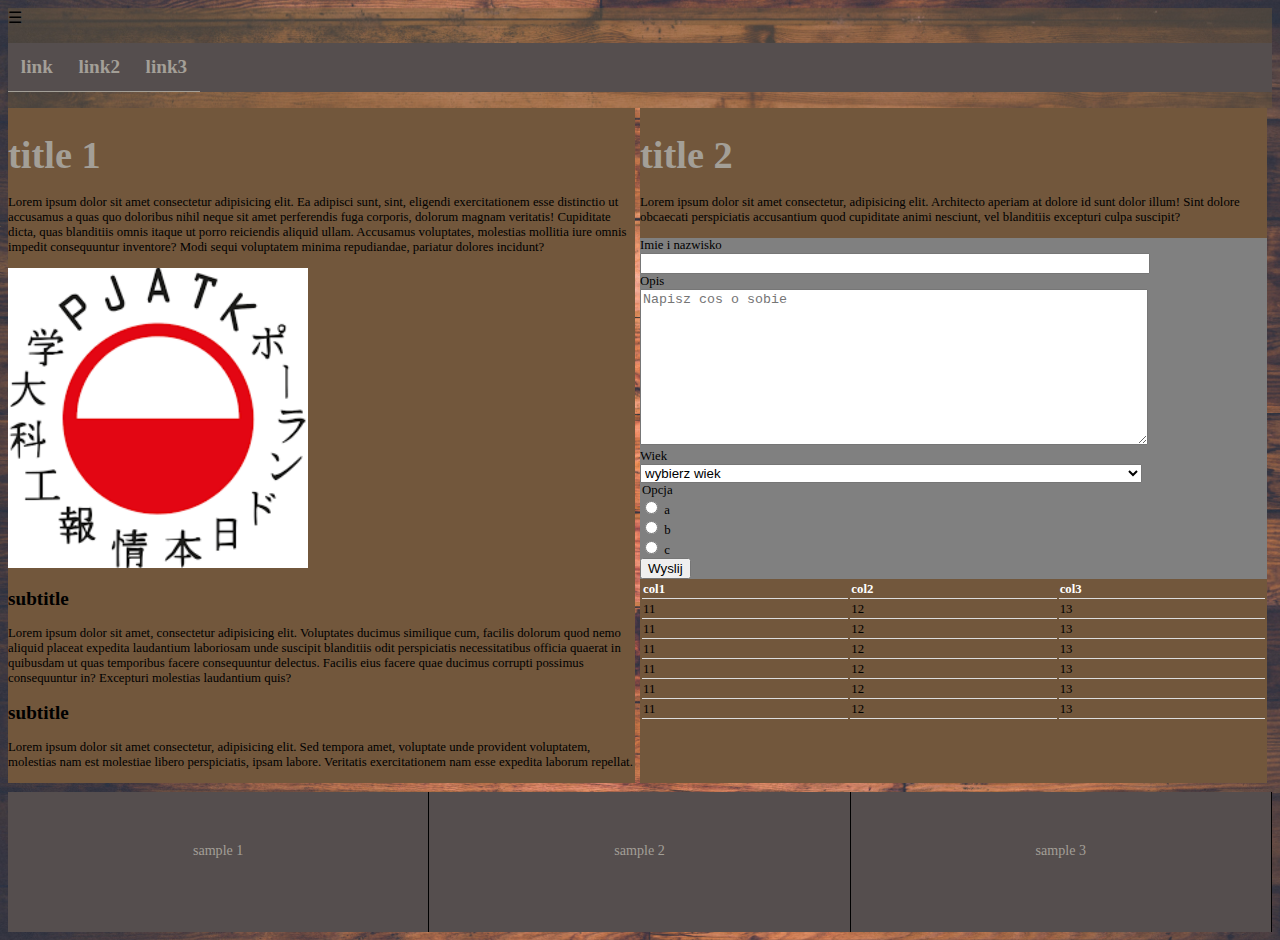
<file: css/index.html>
<!DOCTYPE html>
<html lang="en">
    <head>
        <meta charset="UTF-8" />
        <meta name="viewport" content="width=device-width, initial-scale=1.0" />
        <link rel="stylesheet" href="./style2.css" />
        <title>Document</title>
    </head>
    <body>
        <main>
        <div class="container">
            <nav>
                <div id="hamburger">&#9776;</div> 
                <ul id="navList">
                  <li><a href="">link</a></li>
                  <li>
                    <a href="">link2</a>
                    <ul class="nestedList">
                      <li><a href="">link2.1</a></li>
                      <li><a href="">link2.2</a></li>
                      <li><a href="">link2.3</a></li>
                    </ul>
                  </li>
                  <li><a href="">link3</a></li>
                </ul>
              </nav>
        <article class="scrollable">
        <section>
        <h1>title 1</h1>
        <p>
            Lorem ipsum dolor sit amet consectetur adipisicing elit. Ea adipisci sunt,
            sint, eligendi exercitationem esse distinctio ut accusamus a quas quo
            doloribus nihil neque sit amet perferendis fuga corporis, dolorum magnam
            veritatis! Cupiditate dicta, quas blanditiis omnis itaque ut porro
            reiciendis aliquid ullam. Accusamus voluptates, molestias mollitia iure
            omnis impedit consequuntur inventore? Modi sequi voluptatem minima
            repudiandae, pariatur dolores incidunt?
        </p>
        <img
            src="./logo.jpg"
            alt="logo pjatk"
            width="300"
            height="300"
        />
        <h2>subtitle</h2>
        <p>
            Lorem ipsum dolor sit amet, consectetur adipisicing elit. Voluptates
            ducimus similique cum, facilis dolorum quod nemo aliquid placeat expedita
            laudantium laboriosam unde suscipit blanditiis odit perspiciatis
            necessitatibus officia quaerat in quibusdam ut quas temporibus facere
            consequuntur delectus. Facilis eius facere quae ducimus corrupti possimus
            consequuntur in? Excepturi molestias laudantium quis?
        </p>
        <h2>subtitle</h2>
        <p>
            Lorem ipsum dolor sit amet consectetur, adipisicing elit. Sed tempora
            amet, voluptate unde provident voluptatem, molestias nam est molestiae
            libero perspiciatis, ipsam labore. Veritatis exercitationem nam esse
            expedita laborum repellat.
        </p>
    </section>
        <section>
        <h1>title 2</h3>
        <p>
            Lorem ipsum dolor sit amet consectetur, adipisicing elit. Architecto
            aperiam at dolore id sunt dolor illum! Sint dolore obcaecati perspiciatis
            accusantium quod cupiditate animi nesciunt, vel blanditiis excepturi culpa
            suscipit?
        </p>
        <form action="" method="post">
            <div class="textInputs">
            <label for="name">Imie i nazwisko</label> <br />
            <input type="text" name="name" />
            <br />
            <label for="desc">Opis</label>
            <br />
            <textarea
                name="desc"
                id=""
                cols="30"
                rows="10"
                placeholder="Napisz cos o sobie"
            ></textarea>
            <br />
        </div>
        <div class="picker">
            <label for="age">Wiek</label>
            <br />
            <select id="number-dd" name="age">
                <option value="wybierz wiek" selected disabled>wybierz wiek</option>
                <option value="18">18</option>
                <option value="19">19</option>
                <option value="20">20</option>
                <option value="20">21</option>
                <option value="20">22</option>
                <option value="20">23</option>
            </select>
            <div>
                <legend>Opcja</legend>

                <div>
                    <input type="radio" id="a" name="option" value="a" />
                    <label for="a">a</label>
                </div>

                <div>
                    <input type="radio" id="b" name="option" value="b" />
                    <label for="b">b</label>
                </div>

                <div>
                    <input type="radio" id="c" name="option" value="c" />
                    <label for="c">c</label>
                </div>
            </div>
            <button type="submit">Wyslij</button>
        </div>
        </form>
        <table>
            <tr>
                <th>col1</th>
                <th>col2</th>
                <th>col3</th>
            </tr>
            <tr>
                <td>11</td>
                <td>12</td>
                <td>13</td>
            </tr>
            <tr>
                <td>11</td>
                <td>12</td>
                <td>13</td>
            </tr>
            <tr>
                <td>11</td>
                <td>12</td>
                <td>13</td>
            </tr>
            <tr>
                <td>11</td>
                <td>12</td>
                <td>13</td>
            </tr>
            <tr>
                <td>11</td>
                <td>12</td>
                <td>13</td>
            </tr>
            <tr>
                <td>11</td>
                <td>12</td>
                <td>13</td>
            </tr>
        </table>
    </section>
</article>

</div>
<footer>
    <p>sample 1</p>
    <p>sample 2</p>
    <p>sample 3</p>
</footer>
</main>
    </body>
</html>
</file>
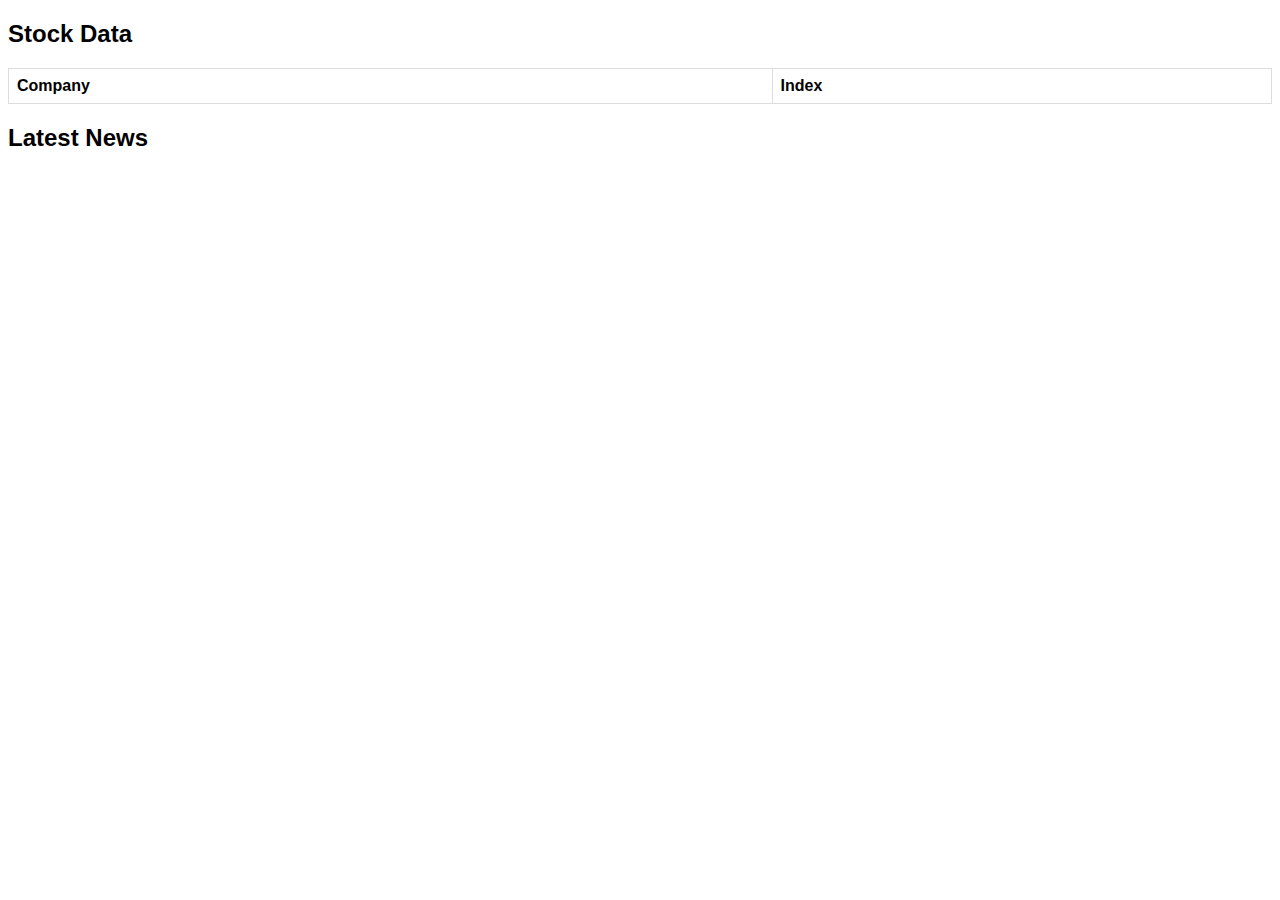
<file: ajax/czesc-a/index.html>
<!DOCTYPE html>
<html lang="en">
<head>
    <meta charset="UTF-8">
    <meta name="viewport" content="width=device-width, initial-scale=1.0">
    <title>Document</title>
    <link rel="stylesheet" href="style.css">
</head>
<body>
    <div id="stock-data">
        <h2>Stock Data</h2>
        <table id="stock-table">
            <thead>
                <tr>
                    <th>Company</th>
                    <th>Index</th>
                </tr>
            </thead>
            <tbody></tbody>
        </table>
    </div>

    <div id="news-data">
        <h2>Latest News</h2>
        <div id="news-rotator"></div>
    </div>
    <script src="main.js"></script>
</body>
</html>
</file>
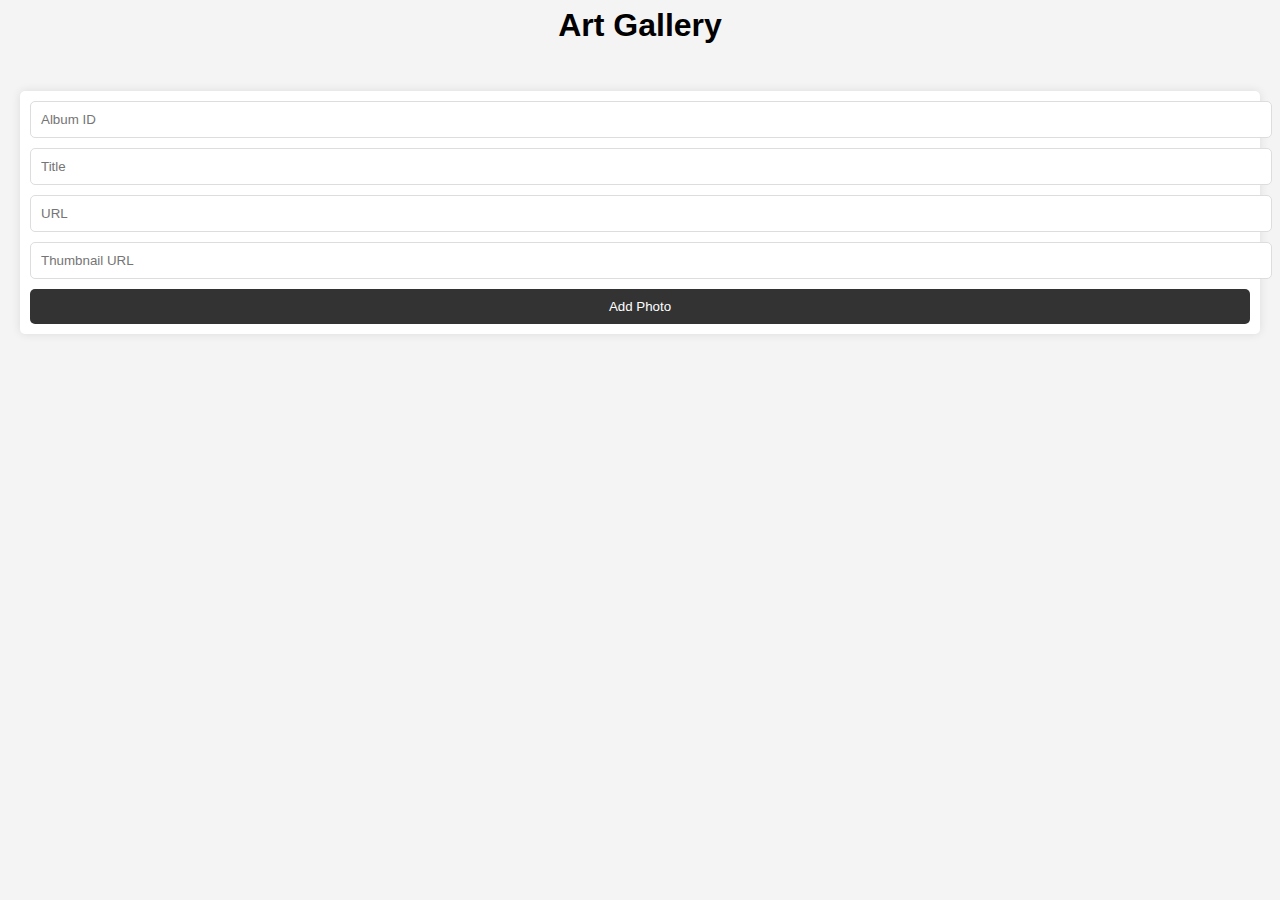
<file: ajax/czesc-b/index.html>
<!DOCTYPE html>
<html lang="en">
  <head>
    <meta charset="UTF-8" />
    <meta name="viewport" content="width=device-width, initial-scale=1.0" />
    <title>Document</title>
    <link rel="stylesheet" href="style.css" />
    <script src="https://ajax.googleapis.com/ajax/libs/jquery/3.5.1/jquery.min.js"></script>
  </head>
  <body>
    <h1>Art Gallery</h1>
    <div id="albums"></div>
    <div id="photos"></div>
    <div id="lightbox">
      <img id="lightbox-img" />
      <button id="prev" style="position:absolute; top:50%; left:10px;">Prev</button>
    <button id="next" style="position:absolute; top:50%; right:10px;">Next</button>
    </div>
    <form id="new-photo-form">
      <input type="text" id="albumId" name="albumId" placeholder="Album ID" />
      <input type="text" id="title" name="title" placeholder="Title" />
      <input type="text" id="url" name="url" placeholder="URL" />
      <input
        type="text"
        id="thumbnailUrl"
        name="thumbnailUrl"
        placeholder="Thumbnail URL"
      />
      <button type="submit">Add Photo</button>
    </form>
    <script src="main.js"></script>
  </body>
</html>
</file>
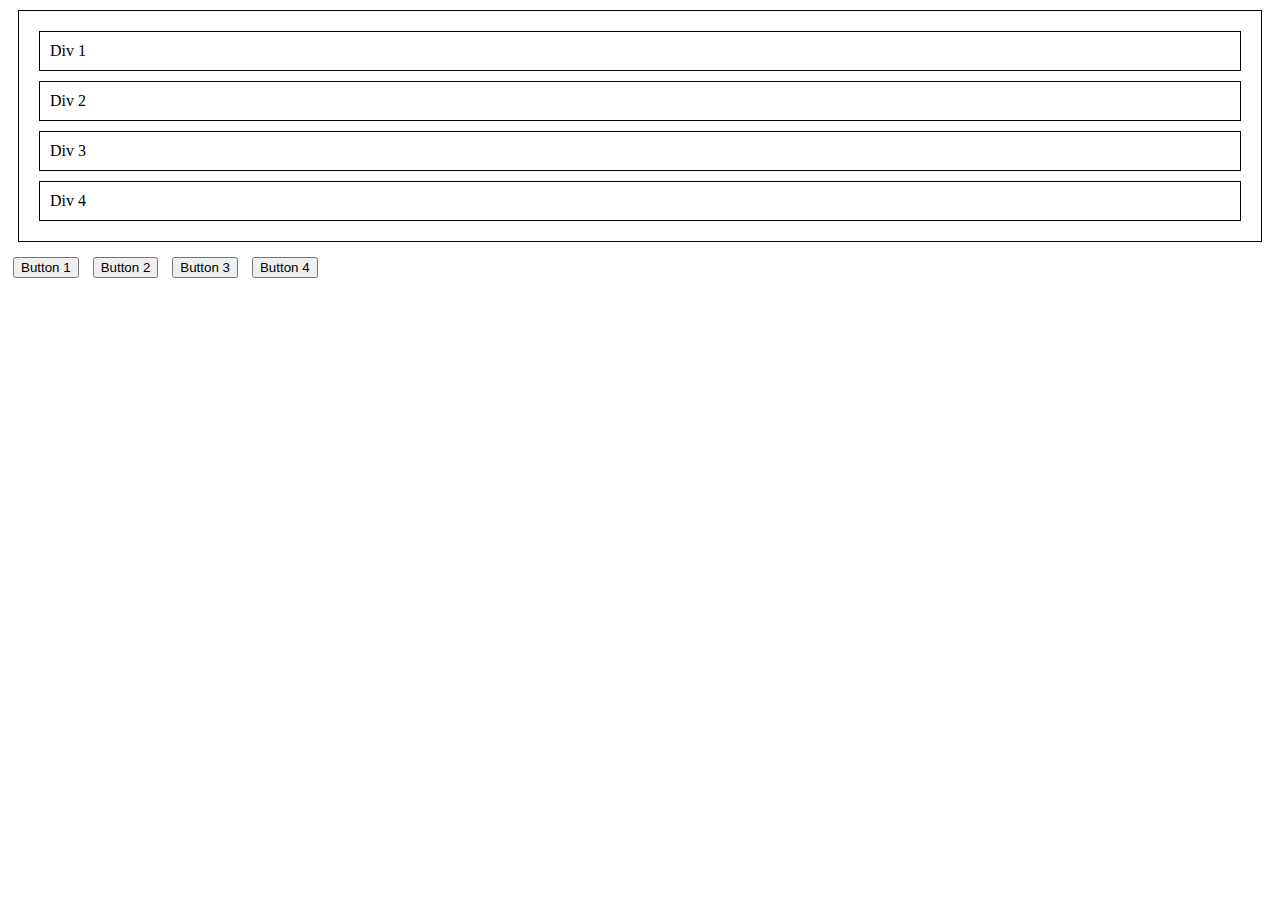
<file: dom/zad1/index.html>
<!DOCTYPE html>
<html lang="en">
<head>
    <meta charset="UTF-8">
    <meta name="viewport" content="width=device-width, initial-scale=1.0">
    <title>Document</title>
    <link rel="stylesheet" href="style.css">
</head>
<body>
<!-- HTML -->
<div id="container">
<div id="div1">Div 1</div>
<div id="div2">Div 2</div>
<div id="div3">Div 3</div>
<div id="div4">Div 4</div>
</div>
<button id="btn1">Button 1</button>
<button id="btn2">Button 2</button>
<button id="btn3">Button 3</button>
<button id="btn4">Button 4</button>
<script src="main.js"></script>    
</body>
</html>
</file>
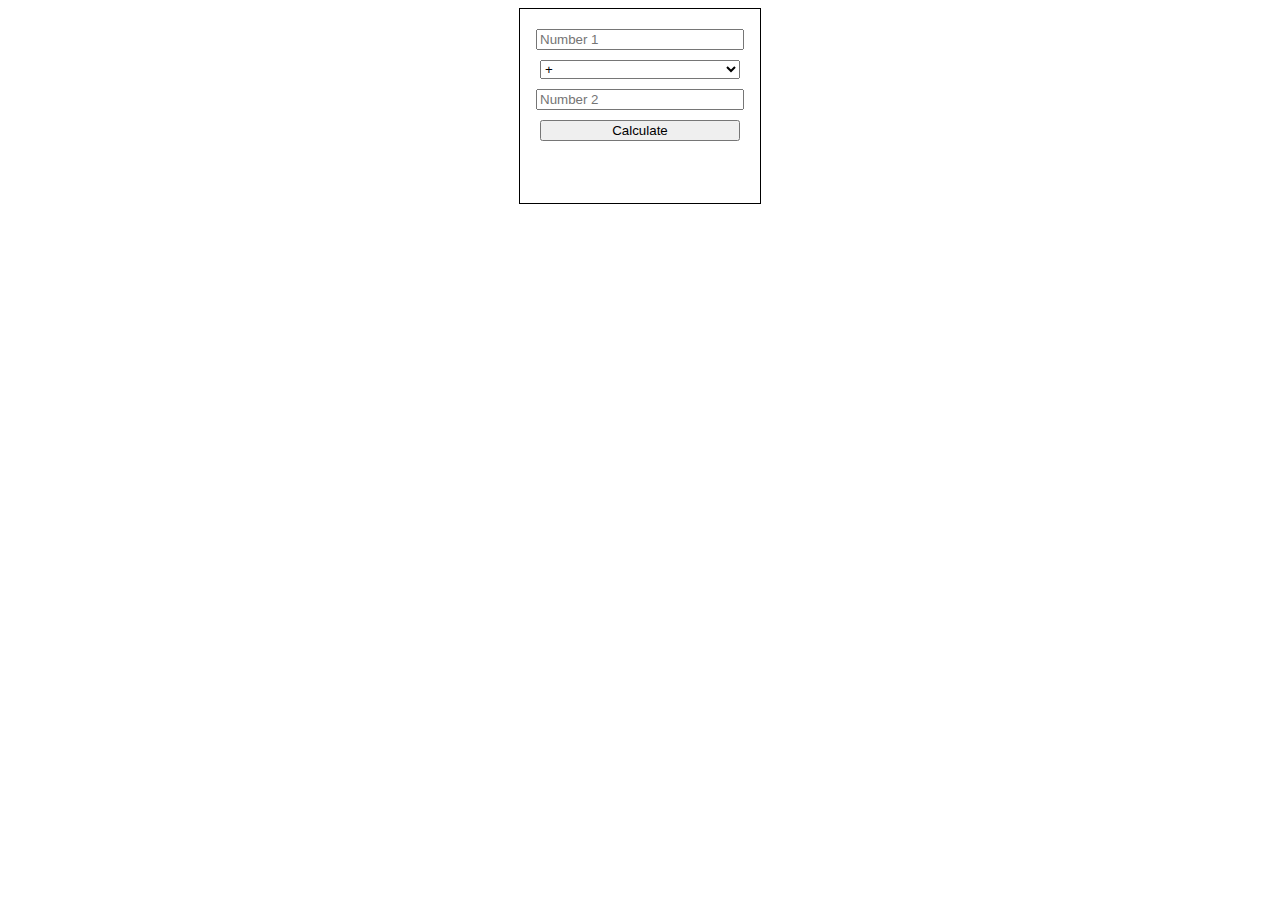
<file: dom/zad2/index.html>
<!DOCTYPE html>
<html lang="en">
<head>
    <meta charset="UTF-8">
    <meta name="viewport" content="width=device-width, initial-scale=1.0">
    <title>Document</title>
    <link rel="stylesheet" href="style.css">
</head>
<body>
<div id="calculator">
    <input id="num1" type="number" placeholder="Number 1">
    <select id="operator">
        <option value="add">+</option>
        <option value="subtract">-</option>
        <option value="multiply">*</option>
        <option value="divide">/</option>
    </select>
    <input id="num2" type="number" placeholder="Number 2">
    <button id="calculate">Calculate</button>
    <p id="result"></p>
</div>
<script src="main.js"></script>
</body>
</html>
</file>
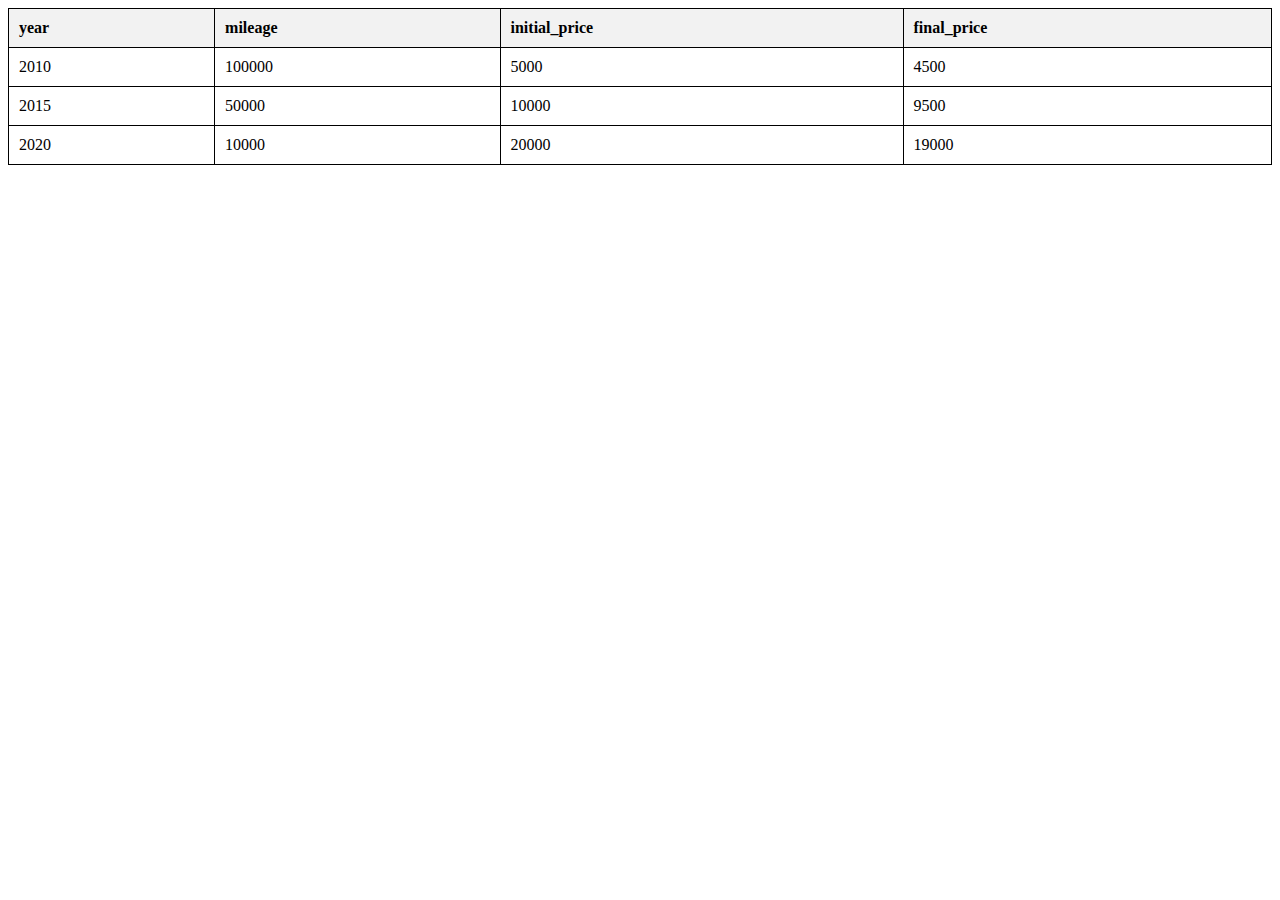
<file: dom/zad3/index.html>
<!DOCTYPE html>
<html lang="en">
<head>
    <meta charset="UTF-8">
    <meta name="viewport" content="width=device-width, initial-scale=1.0">
    <title>Car Data</title>
    <link rel="stylesheet" href="style.css">
</head>
<body>
    <div id="tableContainer"></div>
    <script src="main.js"></script>
</body>
</html>
</file>
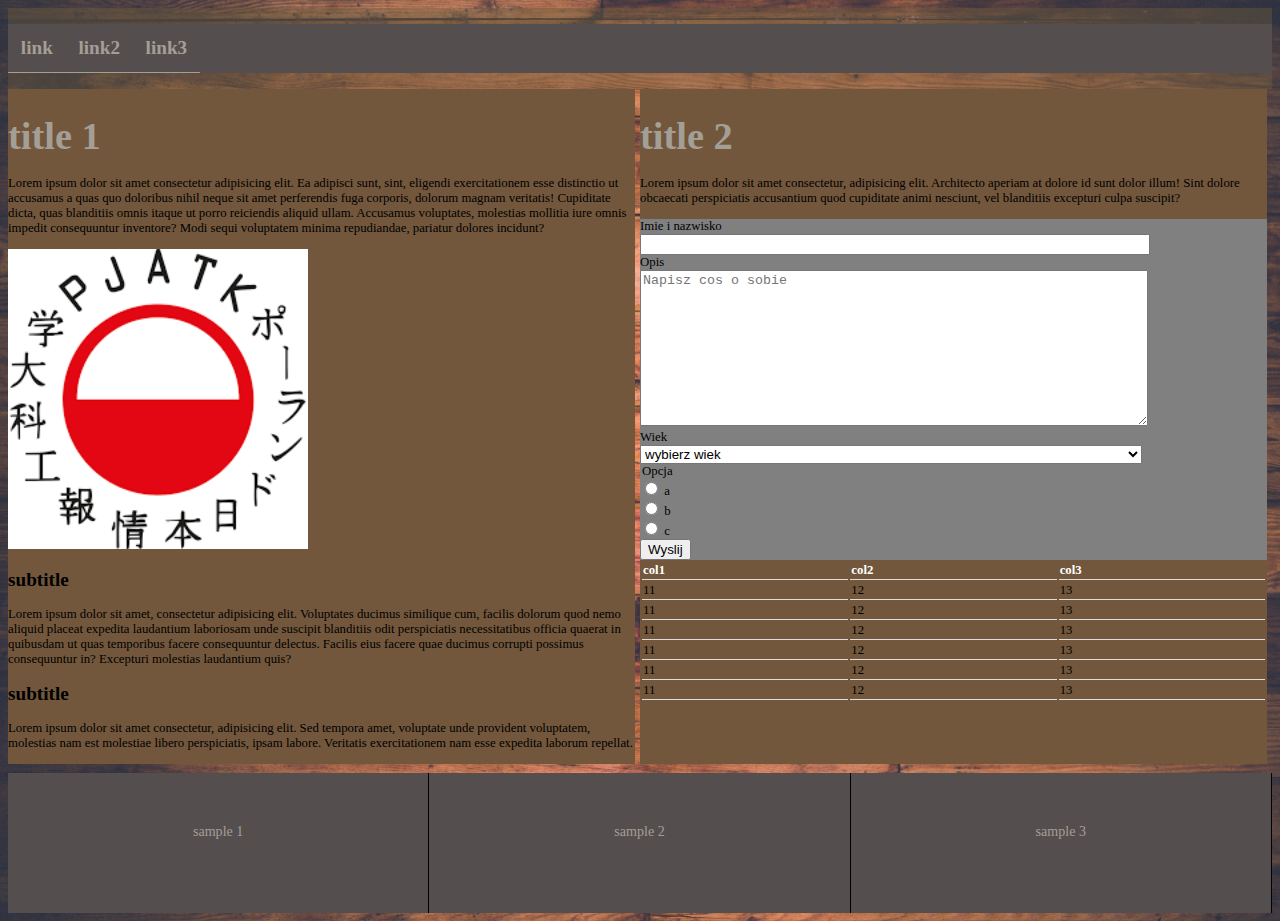
<file: dom/zad4/index.html>
<!DOCTYPE html>
<html lang="en">
    <head>
        <meta charset="UTF-8" />
        <meta name="viewport" content="width=device-width, initial-scale=1.0" />
        <link rel="stylesheet" href="./style2.css" />
        <title>Document</title>
    </head>
    <body>
        <main>
        <div class="container">
            <nav>
                <div id="hamburger">&#9776;</div> 
                <ul id="navList">
                  <li><a href="">link</a></li>
                  <li>
                    <a href="">link2</a>
                    <ul class="nestedList">
                      <li><a href="">link2.1</a></li>
                      <li><a href="">link2.2</a></li>
                      <li><a href="">link2.3</a></li>
                    </ul>
                  </li>
                  <li><a href="">link3</a></li>
                </ul>
              </nav>
        <article class="scrollable">
        <section>
        <h1>title 1</h1>
        <p>
            Lorem ipsum dolor sit amet consectetur adipisicing elit. Ea adipisci sunt,
            sint, eligendi exercitationem esse distinctio ut accusamus a quas quo
            doloribus nihil neque sit amet perferendis fuga corporis, dolorum magnam
            veritatis! Cupiditate dicta, quas blanditiis omnis itaque ut porro
            reiciendis aliquid ullam. Accusamus voluptates, molestias mollitia iure
            omnis impedit consequuntur inventore? Modi sequi voluptatem minima
            repudiandae, pariatur dolores incidunt?
        </p>
        <img
            src="./logo.jpg"
            alt="logo pjatk"
            width="300"
            height="300"
        />
        <h2>subtitle</h2>
        <p>
            Lorem ipsum dolor sit amet, consectetur adipisicing elit. Voluptates
            ducimus similique cum, facilis dolorum quod nemo aliquid placeat expedita
            laudantium laboriosam unde suscipit blanditiis odit perspiciatis
            necessitatibus officia quaerat in quibusdam ut quas temporibus facere
            consequuntur delectus. Facilis eius facere quae ducimus corrupti possimus
            consequuntur in? Excepturi molestias laudantium quis?
        </p>
        <h2>subtitle</h2>
        <p>
            Lorem ipsum dolor sit amet consectetur, adipisicing elit. Sed tempora
            amet, voluptate unde provident voluptatem, molestias nam est molestiae
            libero perspiciatis, ipsam labore. Veritatis exercitationem nam esse
            expedita laborum repellat.
        </p>
    </section>
        <section>
        <h1>title 2</h3>
        <p>
            Lorem ipsum dolor sit amet consectetur, adipisicing elit. Architecto
            aperiam at dolore id sunt dolor illum! Sint dolore obcaecati perspiciatis
            accusantium quod cupiditate animi nesciunt, vel blanditiis excepturi culpa
            suscipit?
        </p>
        <form action="" method="post">
            <div class="textInputs">
            <label for="name">Imie i nazwisko</label> <br />
            <input type="text" name="name" />
            <br />
            <label for="desc">Opis</label>
            <br />
            <textarea
                name="desc"
                id=""
                cols="30"
                rows="10"
                placeholder="Napisz cos o sobie"
            ></textarea>
            <br />
        </div>
        <div class="picker">
            <label for="age">Wiek</label>
            <br />
            <select id="number-dd" name="age">
                <option value="wybierz wiek" selected disabled>wybierz wiek</option>
                <option value="18">18</option>
                <option value="19">19</option>
                <option value="20">20</option>
                <option value="20">21</option>
                <option value="20">22</option>
                <option value="20">23</option>
            </select>
            <div>
                <legend>Opcja</legend>

                <div>
                    <input type="radio" id="a" name="option" value="a" />
                    <label for="a">a</label>
                </div>

                <div>
                    <input type="radio" id="b" name="option" value="b" />
                    <label for="b">b</label>
                </div>

                <div>
                    <input type="radio" id="c" name="option" value="c" />
                    <label for="c">c</label>
                </div>
            </div>
            <button type="submit">Wyslij</button>
        </div>
        </form>
        <table>
            <tr>
                <th>col1</th>
                <th>col2</th>
                <th>col3</th>
            </tr>
            <tr>
                <td>11</td>
                <td>12</td>
                <td>13</td>
            </tr>
            <tr>
                <td>11</td>
                <td>12</td>
                <td>13</td>
            </tr>
            <tr>
                <td>11</td>
                <td>12</td>
                <td>13</td>
            </tr>
            <tr>
                <td>11</td>
                <td>12</td>
                <td>13</td>
            </tr>
            <tr>
                <td>11</td>
                <td>12</td>
                <td>13</td>
            </tr>
            <tr>
                <td>11</td>
                <td>12</td>
                <td>13</td>
            </tr>
        </table>
    </section>
</article>

</div>
<footer>
    <p>sample 1</p>
    <p>sample 2</p>
    <p>sample 3</p>
</footer>
</main>
<script src="main.js"></script>
    </body>
</html>
</file>
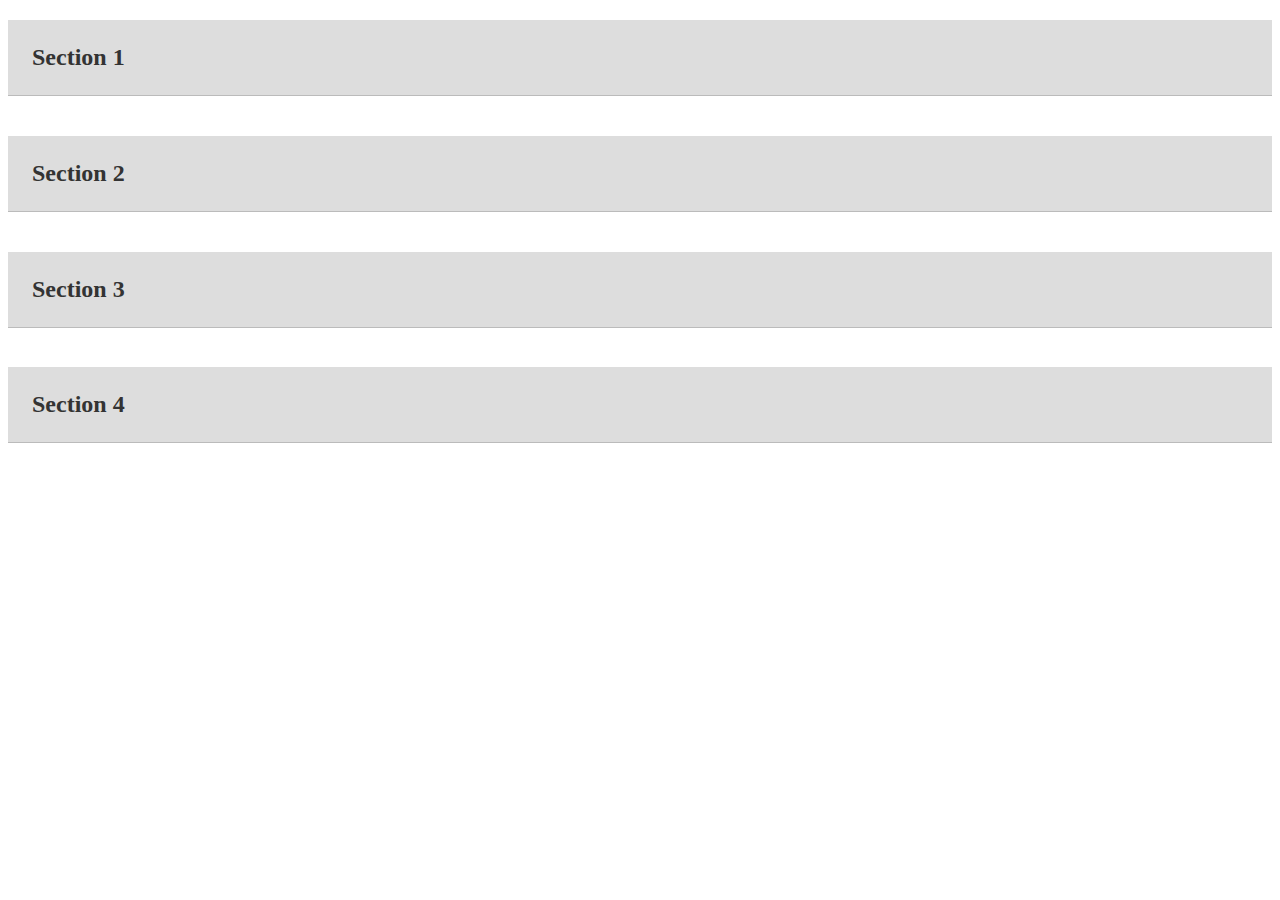
<file: dom/zad5/index.html>
<!DOCTYPE html>
<html lang="en">
<head>
    <meta charset="UTF-8">
    <meta name="viewport" content="width=device-width, initial-scale=1.0">
    <link rel="stylesheet" href="style.css">
    <title>Document</title>
</head>
<body>
<div class="accordion">
    <div class="accordion-item">
      <h2 class="accordion-title">Section 1</h2>
      <div class="accordion-content">
        <p>Content for section 1</p>
      </div>
    </div>
    <div class="accordion-item">
      <h2 class="accordion-title">Section 2</h2>
      <div class="accordion-content">
        <p>Content for section 2</p>
      </div>
    </div>
  </div>
  <div class="accordion-item">
    <h2 class="accordion-title">Section 3</h2>
    <div class="accordion-content">
      <p>Content for section 3</p>
    </div>
  </div>
</div>
<div class="accordion-item">
    <h2 class="accordion-title">Section 4</h2>
    <div class="accordion-content">
      <p>Content for section 4</p>
    </div>
  </div>
</div>
  <script src="main.js"></script>
</body>
</html>
</file>
<file: css/style2.css>
.container {
    display: flex;
    height: 80%;
    justify-content: center;
    align-items: center;
    flex-direction: column;
}

h1 {
    font-size: 3vw;
    color: rgb(163, 159, 151);
    margin-bottom: 2vh;

}

article {
    display: flex;
    justify-content: space-between;
    height:80%;
    width: 100%;
    font-size: 0.8rem;
    margin-bottom: 1vh;
}
article section {
    background-color: rgb(114, 87, 60);
    flex: 1;
    margin-right: 5px;
}

footer {
    flex-direction: column;
    display: flex;
    justify-content: center;
    align-items: center;
    align-self: flex-end;
}
body {
    background-image: url('./background.jpg');
    background-size: cover;
    background-position: center;
  }
  
nav {
    width: 100%;
    height: 100%;
    background-color: rgba(108, 89, 60, 0.44);
}

nav ul {
    display: flex;
    color: rgb(163, 159, 151);
    background-color: rgb(85, 78, 78);
    list-style-type: none;
    text-align: left;
    padding: 0;
}

nav ul li {
    position: relative;
    text-align: left;
    font-size: 1.5vw;
    font-weight: bold;
    border-bottom: 1px solid rgb(163, 159, 151);
    display: block;
}

nav ul li a {
    color: rgb(163, 159, 151);
    text-decoration: none;
    display: block;
    padding: 1vw;
}

form {
    background-color: gray;
    width: 100%;
    display: flex;  
    justify-content: space-evenly;
    flex-direction: column;
}
.textInputs {
    width: 100%;
    flex: 2;
}
.textInputs input {
    width: 80%;
}
.textInputs textarea {
    width: 80%;
}
.picker {
    width: 100%;
    flex:2;
}
.picker select {
    width: 80%;
}


nav ul li:hover {
    background-color: rgba(163, 159, 151, 0.2);
}
footer {
    flex-direction: row;
    justify-content: space-between;
    margin-left: auto;
    margin-right: auto;
    background-color: rgb(85, 78, 78);
    display: flex;
    justify-content: center;
    align-items: center;
    color: rgb(163, 159, 151);
    font-size: 1.1vw;
    width: 100%;
}
footer p {
    border-right: 1px solid black;
    text-align:center;
    width: 100%;
    height: 10vh;
    padding-top: 50px;
    margin: 0;
}
main {
    display: flex;
    flex-direction: column;
    justify-content: center;
    flex-wrap: nowrap;
    align-items: center;
    width: 100%;
}
.nestedList {
display: none;
  position: absolute;
  top: 10vh;
  background-color: #f9f9f9;
  min-width: 160px;
  box-shadow: 0px 8px 16px 0px rgba(0,0,0,0.2);
  z-index: 1;
}
.nestedList li {
    padding: 1vw;
    padding-left: 2vw;
}
.nestedList a {
    text-decoration: none;
    color: rgb(163, 159, 151);

}


table {
    height: 10%;
    width: 100%;
}


th, td {
    text-align: left;
    border-bottom: 1px solid #ddd;
}



th {
    color: white;
}


@media screen and (max-width: 1000px) {
    article {
        flex-direction: column;
    }
}

.nestedList {
    top: 5vh;
    display: none;
    position: absolute;
    z-index: 1;
}

li:hover .nestedList {
    display: block;
}

.nestedList a {
    color: black;
    padding: 6px 8px;
    text-decoration: none;
    display: block;
}

.nestedList a:hover {
    background-color: #f1f1f1;
}
</file>
<file: ajax/czesc-a/style.css>
/* CSS */
body {
    font-family: Arial, sans-serif;
}

table {
    width: 100%;
    border-collapse: collapse;
}

th, td {
    border: 1px solid #ddd;
    padding: 8px;
    text-align: left;
}

#news-rotator {
    height: 100px;
    overflow: auto;
}
</file>
<file: ajax/czesc-b/style.css>
body {
  background-color: #f4f4f4;
  font-family: Arial, sans-serif;
  margin: 0;
  padding: 0;
  line-height: 1.6;
}

h1 {
  text-align: center;
  margin: 0;
  padding: 0;
}

#albums,
#photos {
  margin: 20px;
}

.album,
.photo {
  padding: 10px;
  background-color: #fff;
  border-radius: 5px;
  box-shadow: 0 0 10px rgba(0, 0, 0, 0.1);
}

.album:hover,
.photo:hover {
  box-shadow: 0 0 10px rgba(0, 0, 0, 0.3);
}

#lightbox {
  display: none;
  position: fixed;
  z-index: 1000;
  left: 0;
  top: 0;
  width: 100%;
  height: 100%;
  background-color: rgba(0, 0, 0, 0.5);
  display: none;
  position: fixed;
  z-index: 1000;
  left: 0;
  top: 0;
  width: 100%;
  height: 100%;
  background-color: rgba(0, 0, 0, 0.5);
}

#lightbox-img {
  position: absolute;
  max-width: 90%;
  max-height: 90%;
  top: 50%;
  left: 50%;
  transform: translate(-50%, -50%);
  position: absolute;
  max-width: 90%;
  max-height: 90%;
  top: 50%;
  left: 50%;
  transform: translate(-50%, -50%);
}

#new-photo-form {
  margin: 20px;
  background-color: #fff;
  padding: 10px;
  border-radius: 5px;
  box-shadow: 0 0 10px rgba(0, 0, 0, 0.1);
}

#new-photo-form input[type="text"] {
  width: 100%;
  padding: 10px;
  margin-bottom: 10px;
  border-radius: 5px;
  border: 1px solid #ddd;
}

#new-photo-form button {
  display: block;
  width: 100%;
  padding: 10px;
  border: none;
  border-radius: 5px;
  background-color: #333;
  color: #fff;
  cursor: pointer;
}

#new-photo-form button:hover {
  background-color: #444;
}
#photos {
  display: grid;
  grid-template-columns: repeat(auto-fill, minmax(200px, 1fr));
  grid-gap: 10px;
}

#prev {
  position: absolute;
  top: 50%;
  left: 10px;
}
#next {
  position: absolute;
  top: 50%;
  right: 10px;
}
#prev,
#next {
  background-color: #fff;
  color: #000;
  border: none;
  padding: 10px 20px;
  cursor: pointer;
  transition: background-color 0.3s ease;
}

#prev:hover,
#next:hover {
  background-color: #f0f0f0;
}
</file>
<file: dom/zad1/style.css>
/* CSS */
div {
    margin: 10px;
    padding: 10px;
    border: 1px solid black;
}

button {
    margin: 5px;
}
</file>
<file: dom/zad2/style.css>
/* CSS */
#calculator {
    display: flex;
    flex-direction: column;
    align-items: center;
    gap: 10px;
    width: 200px;
    margin: auto;
    padding: 20px;
    border: 1px solid black;
}

#calculator input,
#calculator select,
#calculator button {
    width: 100%;
}
</file>
<file: dom/zad3/style.css>
table {
    width: 100%;
    border-collapse: collapse;
}

th, td {
    border: 1px solid black;
    padding: 10px;
    text-align: left;
}

th {
    background-color: #f2f2f2;
}
</file>
<file: dom/zad4/style2.css>
.container {
    display: flex;
    height: 80%;
    justify-content: center;
    align-items: center;
    flex-direction: column;
}

h1 {
    font-size: 3vw;
    color: rgb(163, 159, 151);
    margin-bottom: 2vh;

}

article {
    display: flex;
    justify-content: space-between;
    height:80%;
    width: 100%;
    font-size: 0.8rem;
    margin-bottom: 1vh;
}
article section {
    background-color: rgb(114, 87, 60);
    flex: 1;
    margin-right: 5px;
}

footer {
    flex-direction: column;
    display: flex;
    justify-content: center;
    align-items: center;
    align-self: flex-end;
}
body {
    background-image: url('./background.jpg');
    background-size: cover;
    background-position: center;
  }
  
nav {
    width: 100%;
    height: 100%;
    background-color: rgba(108, 89, 60, 0.44);
}

nav ul {
    display: flex;
    color: rgb(163, 159, 151);
    background-color: rgb(85, 78, 78);
    list-style-type: none;
    text-align: left;
    padding: 0;
}

nav ul li {
    position: relative;
    text-align: left;
    font-size: 1.5vw;
    font-weight: bold;
    border-bottom: 1px solid rgb(163, 159, 151);
    display: block;
}

nav ul li a {
    color: rgb(163, 159, 151);
    text-decoration: none;
    display: block;
    padding: 1vw;
}

form {
    background-color: gray;
    width: 100%;
    display: flex;  
    justify-content: space-evenly;
    flex-direction: column;
}
.textInputs {
    width: 100%;
    flex: 2;
}
.textInputs input {
    width: 80%;
}
.textInputs textarea {
    width: 80%;
}
.picker {
    width: 100%;
    flex:2;
}
.picker select {
    width: 80%;
}


nav ul li:hover {
    background-color: rgba(163, 159, 151, 0.2);
}
footer {
    flex-direction: row;
    justify-content: space-between;
    margin-left: auto;
    margin-right: auto;
    background-color: rgb(85, 78, 78);
    display: flex;
    justify-content: center;
    align-items: center;
    color: rgb(163, 159, 151);
    font-size: 1.1vw;
    width: 100%;
}
footer p {
    border-right: 1px solid black;
    text-align:center;
    width: 100%;
    height: 10vh;
    padding-top: 50px;
    margin: 0;
}
main {
    display: flex;
    flex-direction: column;
    justify-content: center;
    flex-wrap: nowrap;
    align-items: center;
    width: 100%;
}
.nestedList {
display: none;
  position: absolute;
  top: 10vh;
  background-color: #f9f9f9;
  min-width: 160px;
  box-shadow: 0px 8px 16px 0px rgba(0,0,0,0.2);
  z-index: 1;
}
.nestedList li {
    padding: 1vw;
    padding-left: 2vw;
}
.nestedList a {
    text-decoration: none;
    color: rgb(163, 159, 151);

}


table {
    height: 10%;
    width: 100%;
}


th, td {
    text-align: left;
    border-bottom: 1px solid #ddd;
}



th {
    color: white;
}


@media screen and (max-width: 1000px) {
    article {
        flex-direction: column;
    }
}

.nestedList {
    top: 5vh;
    display: none;
    position: absolute;
    z-index: 1;
}

li:hover .nestedList {
    display: block;
}

.nestedList a {
    color: black;
    padding: 6px 8px;
    text-decoration: none;
    display: block;
}

.nestedList a:hover {
    background-color: #f1f1f1;
}


#hamburger {
    display: none;
  }
  
  #navList {
    display: flex; 
  }
  
  @media (max-width: 600px) { 
    #hamburger {
      display: block;
    }
  
    #navList {
      display: none; 
    }
  
    #navList.open {
      display: block; 
    }
  
    #navList li {
      display: block; 
    }
  }
</file>
<file: dom/zad5/style.css>
.accordion-content {
    max-height: 0;
    overflow: hidden;
    transition: max-height 0.2s ease-out;
  }
  
  .accordion-item.active .accordion-content {
    max-height: 100vh; 
  }

  .accordion-content {
    max-height: 0;
    overflow: hidden;
    transition: max-height 0.8s ease-in-out; 
    padding: 0 1em;
    background-color: #f9f9f9;
  }
  .accordion-title {
    cursor: pointer;
    padding: 1em;
    background-color: #ddd;
    color: #333;
    font-weight: bold;
    border-bottom: 1px solid #bbb;
  }
  
  .accordion-title:hover {
    background-color: #ccc;
  }
  
  .accordion-item.active .accordion-title {
    background-color: #bbb;
  }
  
  .accordion-item.active .accordion-content {
    max-height: 100vh;
  }
</file>
